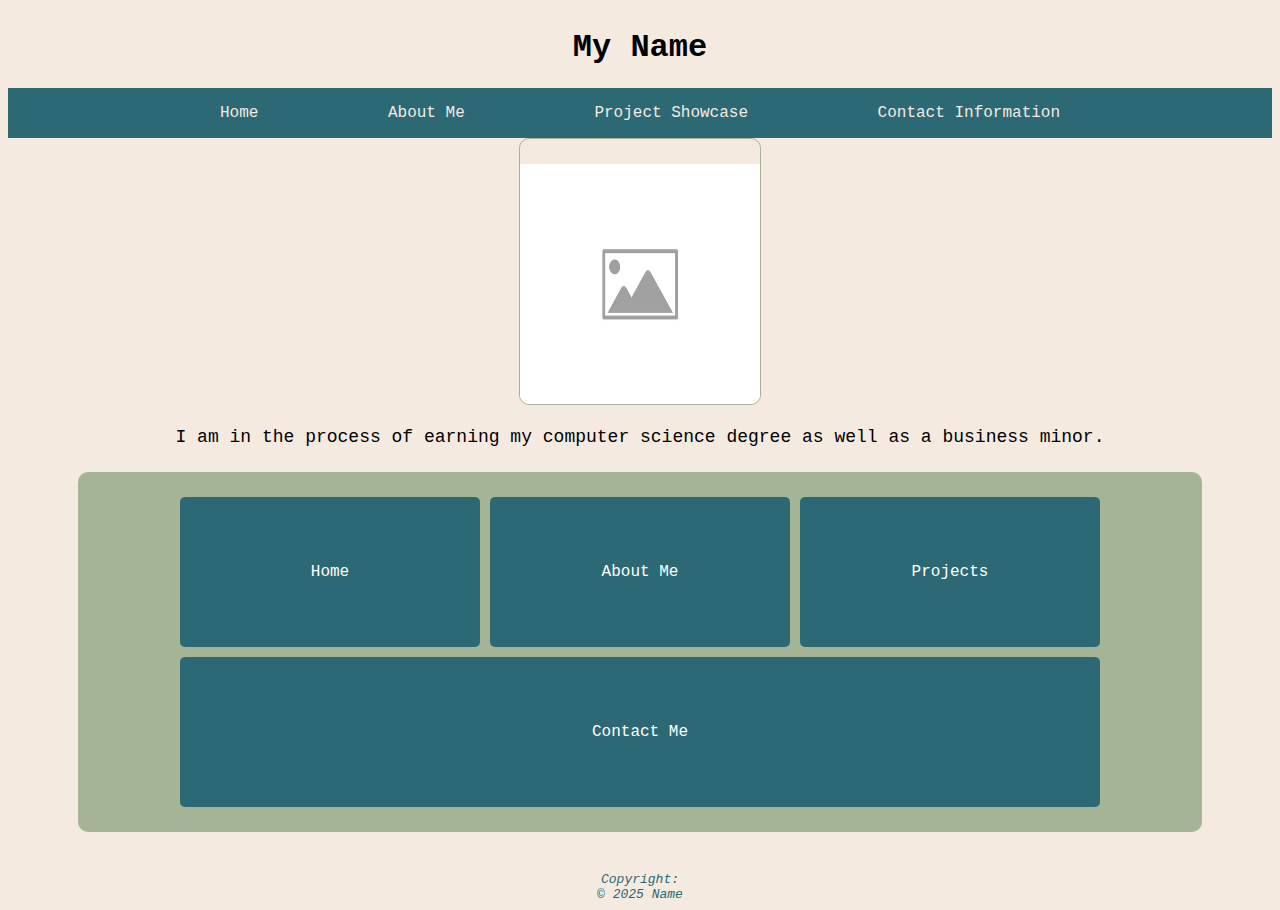
<file: index.html>
<!DOCTYPE html>
<html lang="en">
<head>
    <meta charset="utf-8">
    <meta name="viewport" content="width=device-width, initial-scale=1, viewport-fit=cover">
    <title>
        Home
    </title>
    <link rel="stylesheet" href="style.css"> <!--link to stylesheet-->
</head>

<body>
    
    <header>
        <h1>My Name</h1> <!--Title of page is centered-->
        <nav><!--Nav bar with links to different pages are styled-->
            <a href = "index.html"> Home </a> &nbsp;
            <a href = "aboutMe.html">About Me </a>&nbsp;
            <a href = "projectShow.html"> Project Showcase  </a>&nbsp;
            <a href = "contact.html">  Contact Information </a>

        </nav>
    
    </header>
    
    <section id = "homeSection"> <!--Picture and text in this section are centered-->
        <img src="placeholder.jpg" alt="Picture of me"> 

        <p>I am in the process of earning my computer science degree as well as a business minor. </p>

    </section>

    <div id="homeButtonSection"> <!--Buttons to reach other pages-->
       <a href="index.html" ><button class="buttons">Home</button> </a>
       <a href="aboutMe.html" ><button class="buttons">About Me</button></a> 
       <a href="projectShow.html" ><button class="buttons">Projects</button> </a>
       <a  href="contact.html" id="contactButton"><button >Contact Me</button> </a>
    </div>




    <!--Copywrite is in italics, small and centered-->
    <footer>
        <br>
        Copyright:<br>
        &copy;  2025 Name
    </footer>

</body>


</html>
</file>
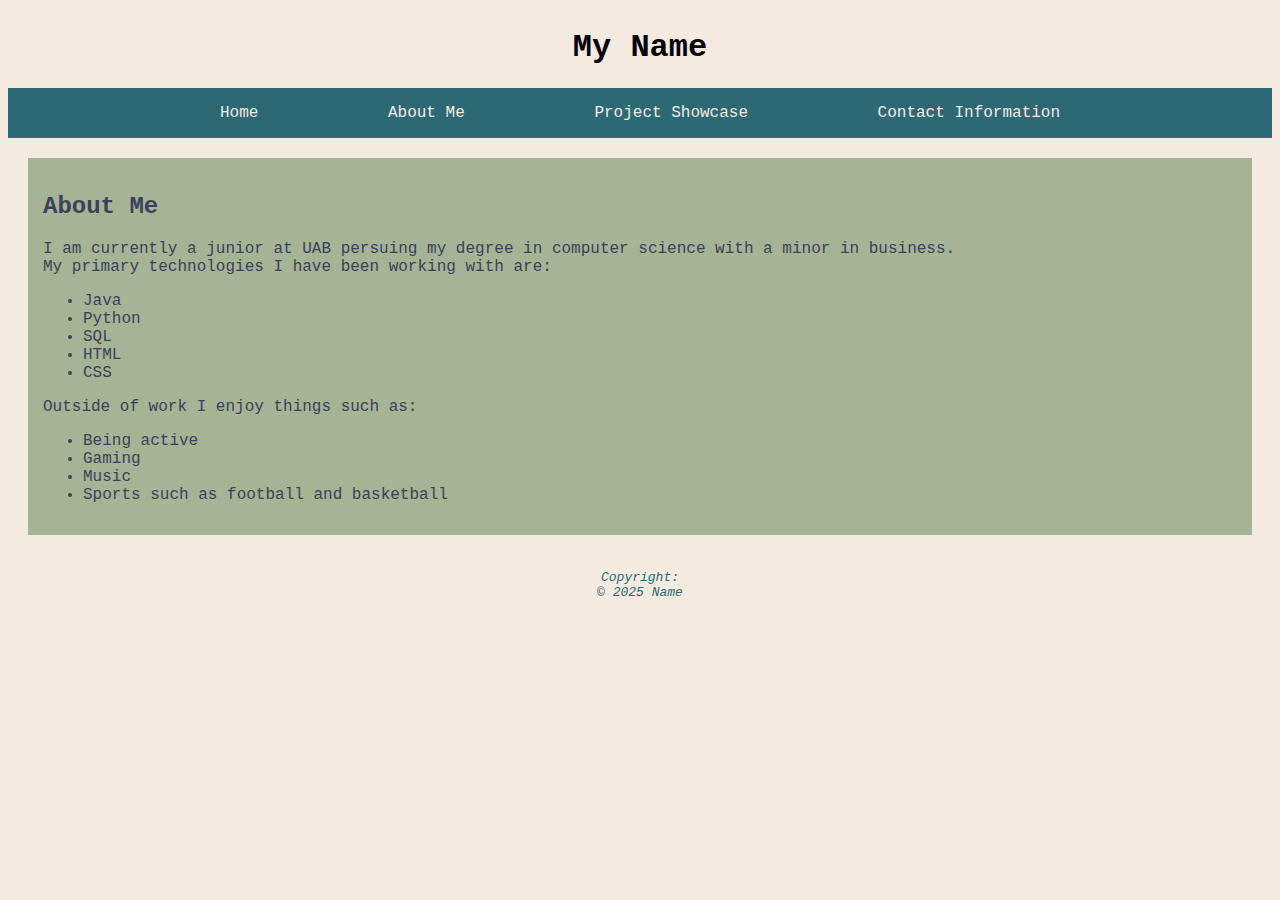
<file: aboutMe.html>
<!DOCTYPE html>
<html lang="en">
<head>
    <meta charset="utf-8">
    <meta name="viewport" content="width=device-width, initial-scale=1, viewport-fit=cover">
    <title>
        About Me
    </title>
    <link rel="stylesheet" href="style.css"><!--link to stylesheet -->
</head>



<body>
    
    <header>
        <h1>My Name</h1> <!--title is centered-->
        

        <nav><!--Nav bar with links to different pages are styled-->
            <a href="index.html"> Home </a>&nbsp;
            <a href = "aboutMe.html">About Me</a> &nbsp;
            <a href = "projectShow.html">Project Showcase </a>&nbsp;
            <a href="contact.html">Contact Information </a>

        </nav>
    </header>
        
    <section id ="aboutMeSection"> <!--this section is styled with background color and spaced-->
    
        <h2>About Me</h2>
            I am currently a junior at UAB persuing my degree in computer science with a minor in business.<br>
            My primary technologies I have been working with are:
                <ul>
                    <li> Java </li> 
                    <li> Python </li>
                    <li> SQL </li>
                    <li>HTML</li>
                    <li>CSS</li>
                </ul>
            Outside of work I enjoy things such as:
                <ul>
                    <li> Being active </li>
                    <li> Gaming </li>
                    <li> Music </li>
                    <li>Sports such as football and basketball</li>
                </ul>
            



    
    </section>

<!--Copywrite is in italics, small and centered-->
 <footer>
        <br>
        Copyright:<br>
        &copy;  2025 Name
    </footer>



</body>


</html>
</file>
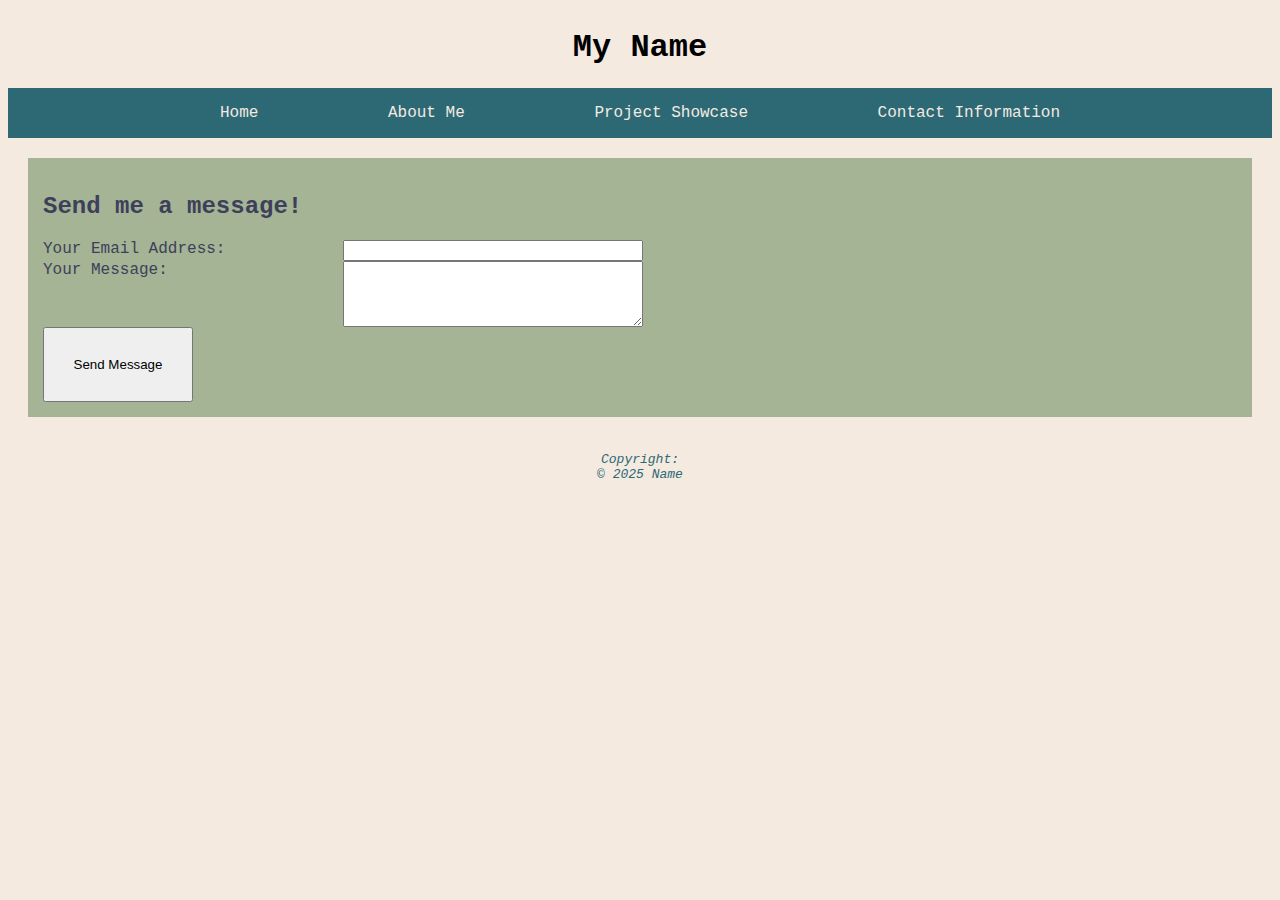
<file: contact.html>
<!DOCTYPE html>
<html lang="en">
<head>
    <meta charset="utf-8">
    <meta name="viewport" content="width=device-width, initial-scale=1, viewport-fit=cover">
    <title>
        Contact Information
    </title>
    
    <link rel="stylesheet" href="style.css"><!--link to stylesheet -->

</head>





<body>
    
    <header>
        <h1>My Name</h1><!--title is centered-->
        <nav><!--Nav bar with links to different pages are styled-->
            <a href = "index.html"> Home </a>  &nbsp;
            <a href = "aboutMe.html"> About Me </a> &nbsp;
            <a href = "projectShow.html"> Project Showcase </a>&nbsp;
            <a href = "contact.html"> Contact Information </a>  
        </nav>

    </header>
    
    <!--Form for user to enter their email and send me a message-->
    <section id="contactSection"> 
        <h2> Send me a message! </h2>
        
       
        <form action="mailto:your_email@example.com" method="POST" enctype="multipart/form-data">
            <label for="email">Your Email Address:</label>
            <input type="email" id="email" name="email" class="userInput" required>
        
            <label for="message">Your Message:</label>
            <textarea id="message" name="message" rows="4" class="userInput" required></textarea>
        
            <button type="submit" id="formButton">Send Message</button>
        </form>

    </section>


<!--Copywrite is in italics, small and centered-->
    <footer>
    <br>
    Copyright:<br>
    &copy;  2025 Name
</footer>

</body>


</html>
</file>
<file: style.css>
/*----------Style for all pages----------*/

header{ /*This centers the text, changes the font, and sets the background color for the header on all pages*/
    display:grid;
    text-align: center;
    font-family:courier;
    background-color: #F4EAE0;
}
p{
    font-family:courier;
    font-size: large;
}

footer{ /*This makes the text small,sets text to italic, centers, and changes both background color and text color for the footer*/
    font-size:small;
    font-style: italic;
    text-align: center;

    color:#2C6975;
    font-family:courier;



}

li{
    font-family:courier;

}
a{
    font-family:courier;

}
h2{    font-family:courier;
}

label{
    
 font-family:courier;

}


nav{ /*Changes background color, adjusts the hight, sets display to flex in order to center the content inside*/
    background-color: #2C6975;
    height: 50px;
    display:flex;
    justify-content: center;
    align-items: center;
    font-family:courier;

}
nav a{ /*Focuses on the a tag in nav. removes the underline, sets text color, and adjusts padding and margin for proper spacing*/
    text-decoration: none;
    color:#F4EAE0;
    padding:10px;
    margin: 50px;
}

nav a:hover{ /*When the nav link is hovered over change text color, background color, and round the corners*/
    color: #2C6975; 
    background-color: #A4B494;
    border-radius: 5px; 
    transform:scale(1.05);

}

body{ /*change the color of the background of the body*/
background-color: #F4EAE0;

}


/*----------Style for index----------*/

#homeSection{/*This centers the text and chagnes the font to arial for the "homeSection" This includes an image and a paragraph*/
    text-align: center;
    font-family: arial;
}

img{/*Formats the image by setting hight,width,padding,adding a colored border, and rounding that border*/
    width: 240px;
    height: 240px;
    padding-top:25px;
    border:1px solid;
    border-color:#A4B494;
    border-radius: 10px;

}

/*The "homeButtonSection" is a div that includes all of the buttons on the home page, This sets the background color, creates space by 
adding padding and margin, sets the width of the div, and adds a roundered border. It also uses the display flex to center the buttons,wrap to the next line, and add
space between each button using gap */
#homeButtonSection{ 
    padding:25px;
    margin:25px;
    background-color: #A4B494;
    border-radius: 10px;
    justify-content: center;
    justify-self: center;
    display: grid;
    gap: 10px;
    width: 85%;
    grid-template-columns: repeat(3, 300px); /* Default 3 columns for larger screens */
}

/* Desktop: 3 items in the first row */
@media (min-width: 1025px) {
    #homeButtonSection {
        grid-template-columns: repeat(3, 300px);
    }

    /* Contact button spans all columns */
    #contactButton {
        grid-column: span 3; /* Make contact button span all columns */
    }
}

/* Tablet: 2 items per row */
@media (max-width: 1024px) and (min-width: 769px) {
    #homeButtonSection {
        grid-template-columns: repeat(2, 300px);
    }

    /* Contact button spans both columns in tablet view */
    #contactButton {
       width:300px;
       height:150px;
    }
}

/* Mobile: 1 item per row */
@media (max-width: 768px) {
    #homeButtonSection {
        grid-template-columns: 300px;
    }

    /* Contact button spans full width on mobile */
    #contactButton {
        grid-column: span 1;
    }
}


/*This formats the buttons on the home page. it does this by setting the height,background color, text color,and ensuring there are no solid borders.
It also rounds the cornners and creates space by adding horizontal padding. Finally it sets the font size, width of the button, and aligns the text inside to centered */

.buttons{ 
 width:300px;
 height: 150px;
    background-color: #2C6975;
    color: white; 
    border: none;
    border-radius: 5px;
    padding: 0 20px;
    font-size: 16px;
    text-align: center;
    font-family:courier;

}

button:hover{
   
    border-radius: 5px;
    transform:scale(1.05);

}

/*This is just for the contact button on the home page. It sets the width to 100%, centers the buttons content with Flexbox, and removes text decoration*/


#contactButton button { /*This is needed to style the button inside of the container. it ensures it takes 45% of the containers width */

    width: 100%; 
    height:150px;
       background-color: #2C6975;
       color: white; 
       border: none;
       border-radius: 5px;
       padding: 0 20px;
       font-size: 16px;
       text-align: center;
       font-family:courier;

}


/*----------Style for aboutMe----------*/

/*This styles the section in the about me page. it contains a p tag, li tags, h2 tags, ol tags, and ul tags.
It sets the background color, creates space by using padding and margin and finally sets the text color and font. */
#aboutMeSection{ 
    background-color:#A4B494;
    padding: 15px;
    margin:20px;
    color:#3D405B;
    font-family: courier;

}



/*----------Style for projectShow----------*/
/*This styles the section in projectShow that contains a h2 tag, li tags, ul tags, and video tags.
It sets the background color, creates space by using padding and margin and finally sets the text color and font.*/
#projectSection{ 
    background-color:#A4B494;
    padding: 15px;
    margin:20px;
    color:#3D405B;
    font-family: arial;

}

#githubLink{ /*This is used to style the github link. The text is underlined and colored blue so the user can tell its a link*/
    text-decoration:underline;
    color:blue;


}

/*----------Style for contact----------*/

#contactSection{  /*this styles the section on the contact page. It does this by changing the color, adding padding, margin, adn chagne the text color and font. */
    background-color:#A4B494;
    padding: 15px;
    margin:20px;
    color:#3D405B;
    font-family: arial;

}

#contactSection{/*This is used to style the links. The text is underlined and colored blue so the user can tell its a link*/
    display:grid; 

}

form{
    display:grid;
}

@media (min-width: 1025px) {
    form {
        grid-template-columns: repeat(2, 300px);
    }

    /* Contact button spans all columns */
   
}

/* Tablet: 2 items per row */
@media (max-width: 1024px) and (min-width: 769px) {
    form {
        grid-template-columns: repeat(2, 300px);
    }

    /* Contact button spans both columns in tablet view */
   
}

/* Mobile: 1 item per row */
@media (max-width: 768px) {
    form {
        grid-template-columns: 300px;
    }

    /* Contact button spans full width on mobile */
    
}


#formButton{
    height:75px ; 
    width:150px; 
}
#userInput{
width:300px;
}
</file>
